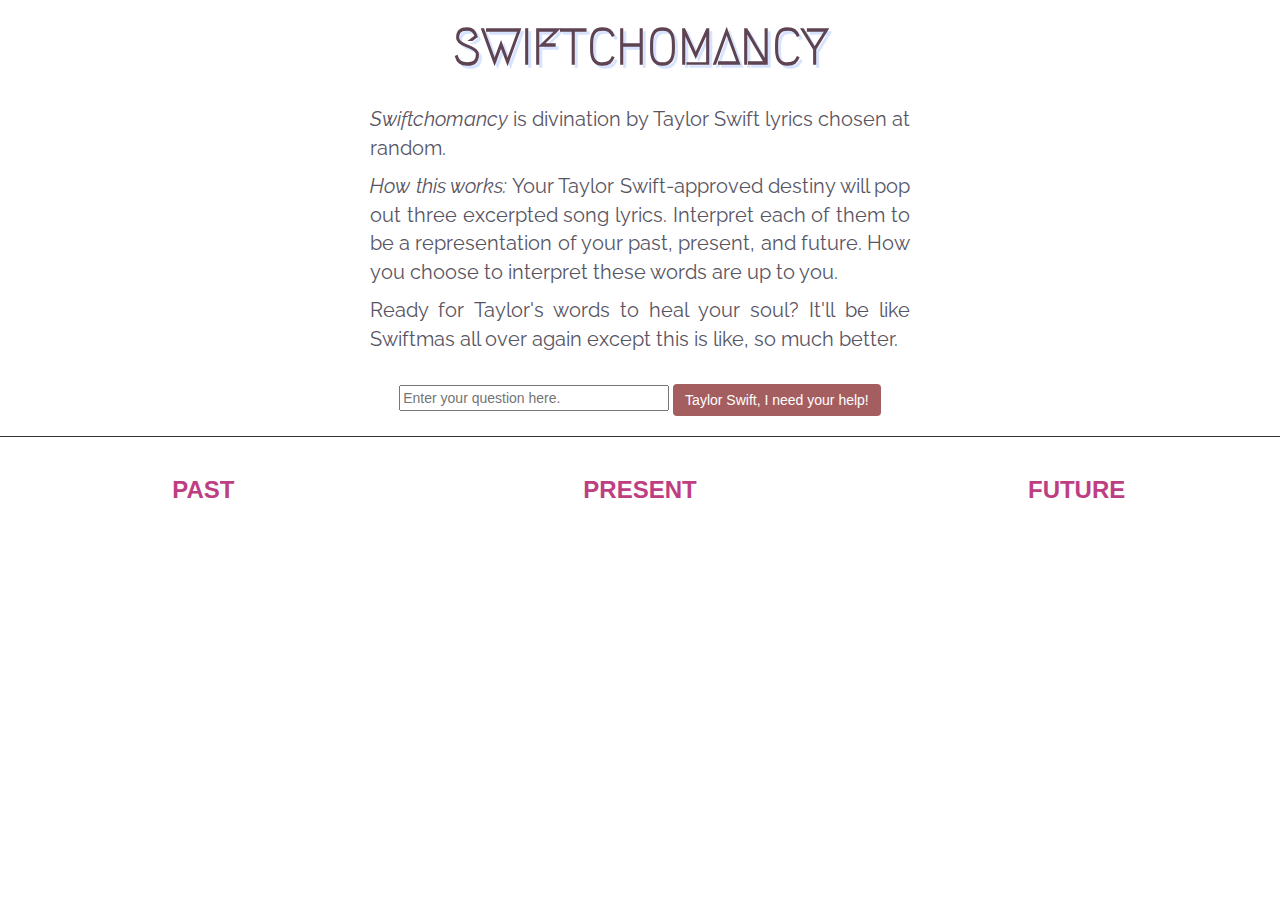
<file: old/indexv2.html>
<html>
  <head><meta http-equiv="Content-Type" content="text/html; charset=windows-1252">
    

    <script src="http://www.edlynyuen.com/taylor/jquery.min.js"></script>

    <title>SWIFTCHOMANCY</title>

    <!-- Bootstrap core CSS -->
    <link rel="stylesheet" href="https://maxcdn.bootstrapcdn.com/bootstrap/3.3.1/css/bootstrap.min.css">

    <!-- Bootstrap core CSS -->
    <link rel="stylesheet" href="layout2.css">

    <!-- Google Font for Heading -->
    <link href='http://fonts.googleapis.com/css?family=Megrim' rel='stylesheet' type='text/css'>   
    
    <!-- Google Font for Regular Text -->
    <link href='http://fonts.googleapis.com/css?family=Raleway' rel='stylesheet' type='text/css'>
  </head>

  <body>
    <div class="wrapper">
      <div class="container" id="heading">
        <h1 align="center"><strong>SWIFTCHOMANCY</strong></h1>

      <div id="about">
        <p><em>Swiftchomancy</em> is divination by Taylor Swift lyrics chosen at random.</p>
        <p><em>How this works:</em> Your Taylor Swift-approved destiny will pop out three excerpted song lyrics. Interpret each of them to be a representation of your past, present, and future. How you choose to interpret these words are up to you.</p>

        <p>Ready for Taylor's words to heal your soul? It'll be like Swiftmas all over again except this is like, so much better.</p>
      </div>
      <br>
      <center>
        <INPUT TYPE="text" NAME="question" SIZE="30" id="question" placeholder="Enter your question here.">
      <button class="btn btn-warning" id="runScript">Taylor Swift, I need your help!</button>
    </center>

    </div>
        
    <!-- Row of columns -->
      <div id="adviceRow" class="row">
        
        <div class="col-md-4">
          <h3>PAST</h3>
          <p style="font-size: 15px"><span id="taylorpast" class="contentAdvice"></span></p>
        </div>
      
        <div class="col-md-4">
          <h3>PRESENT</h3>
          <p style="font-size: 15px"><span id="taylorpresent" class="contentAdvice"></span></p>
        </div>

        <div class="col-md-4">
          <h3>FUTURE</h3>
          <p style="font-size: 15px"><span id="taylorfuture" class="contentAdvice"></span></p>
        </div>
        
      </div>
    </div> 
   
    <script type="text/javascript">
      var containers = {};
      var all_containers = $("#adviceRow").find(".col-md-4").find("span");   
      var randNum;
      var hiArray = [
          '<b>WELCOME TO NEW YORK </b> walking through a crowd the village is aglow kaleidoscope of loud heartbeats under coats everybody here wanted something more searching for a sound we hadn\'t heard before and it said welcome to new york it\'s been waiting for you welcome to new york welcome to new york it\'s a new soundtrack I could dance to this beat, beat forevermore the lights are so bright',
          '<b>WELCOME TO NEW YORK </b>but they never blind me, me welcome to new york it\'s been waiting for you welcome to new york welcome to new york when we first dropped our bags on apartment floors took our broken hearts put them in a drawer everybody here was someone else before and you can want who you want boys and boys and girls and girls',
          '<b>LONG LIVE</b> long live the walls we crashed through How the kingdom lights shined just for me and you I was screaming long live all the magic we made and bring on all the pretenders I\'m not afraid long live all the mountains we moved I had the time of my life fighting dragons with you I was screaming long live that look on your face And bring on all the pretenders',
          '<b>LONG LIVE</b> one day, we will be remembered hold on to spinning around Confetti falls to the ground May these memories break our fall Will you take a moment, promise me this that you\'ll stand by me forever But if God forbid fate should step in and force us into a goodbye if you have children some day when they point to the pictures please tell them my name tell them how the crowds went wild tell them how I hope they shine', 
          '<b>SAFE AND SOUND</b> i remember tears streaming down your face when i said, "i\'ll never let you go" when all those shadows almost killed your light i remember you said, "don\'t leave me here alone" but all that\'s dead and gone and passed tonight just close your eyes the sun is going down you\'ll be alright no one can hurt you now come morning light you and i\'ll be safe and sound don\'t you dare look out your window, darling',
          '<b>SAFE AND SOUND</b> everything\'s on fire the war outside our door keeps raging on hold on to this lullaby even when music\'s gone gone just close your eyes the sun is going down you\'ll be alright no one can hurt you now come morning light you and i\'ll be safe and sound ', 
          '<b>MEAN</b> you, with your switching sides and your wildfire lies and your humiliation you have pointed out my flaws again as if i don\'t already see them i walk with my head down trying to block you out \'cause i\'ll never impress you i just wanna feel okay again i bet you got pushed around somebody made you cold but the cycle ends right now \'cause you can\'t lead me down that road',
          '<b>MEAN</b> and you don\'t know, what you don\'t know... someday i\'ll be living in a big ol\' city and all you\'re ever gonna be is mean someday i\'ll be big enough so you can\'t hit me and all you\'re ever gonna be is mean why you gotta be so mean? and i can see you years from now in a bar talking over a football game with that same big loud opinion but nobody\'s listening washed up and ranting about the same old bitter things drunk and grumbling on about how i can\'t sing', 
          '<b>CHANGE</b> and it\'s a sad picture, the final blow hits you somebody else gets what you wanted again you know it\'s all the same, another time and place repeating history and you\'re getting sick of it but i believe in whatever you do and i\'ll do anything to see it through because these things will change can you feel it now? these walls that they put up to hold us back will fall down this revolution',
          '<b>CHANGE</b> the time will come for us to finally win we sing hallelujah, we sing hallelujah so we\'ve been outnumbered raided and now cornered it\'s hard to fight when the fight ain\'t fair we\'re getting stronger now find things they never found they might be bigger but we\'re faster and never scared you can walk away, say we don\'t need this but there\'s something in your eyes says we can beat this', 
          '<b>INNOCENT</b> i guess you really did it this time left yourself in your warpath lost your balance on a tightrope lost your mind tryin\' to get it back wasn\'t it easier in your lunchbox days? always a bigger bed to crawl into wasn\'t it beautiful when you believed in everything and everybody believed in you? it\'s alright, just wait and see your string of lights is still bright to me',
          '<b>INNOCENT</b> who you are is not where you\'ve been. you\'re still an innocent, you\'re still an innocent. did some things you can\'t speak of but at night you live it all again you wouldn\'t be shattered on the floor now if only you had seen what you know now then wasn\'t it easier in your firefly-catchin\' days? when everything out of reach, someone bigger brought down to you wasn\'t it beautiful runnin\' wild \'til you fell asleep before the monsters caught up to you?',
          '<b>TIED TOGETHER WITH A SMILE</b> seems the only one who doesn\'t see your beauty is the face in the mirror looking back at you you walk around here thinking you\'re not pretty but that\'s not true, cause i know you',
          '<b>TIED TOGETHER WITH A SMILE</b> you\'re losing it the water\'s high, you\'re jumping into it and letting go and no one knows that you cry, but you don\'t tell anyone that you might not be the golden one and you\'re tied together with a smile but you\'re coming undone i guess it\'s true that love was all you wanted cause you\'re giving it away like it\'s extra change hoping it will end up in his pocket but he leaves you out like a penny in the rain cause it\'s not his price to pay not his price to pay.',
          '<b>TEARDROPS ON MY GUITAR</b> walks by me can he tell that i can\'t breathe? and there he goes, so perfectly, the kind of flawless i wish i could be she better hold him tight, give him all her love look in those beautiful eyes and know she\'s lucky \'cause \'cause he\'s the reason for the teardrops on my guitar the only one who\'s got enough of me to break my heart he\'s the song in the car i keep singing',
          '<b>TEARDROPS ON MY GUITAR</b> don\'t know why i do he\'s the time taken up, but there\'s never enough and he\'s all that i need to fall into. so i drive home alone. as i turn out the light i\'ll put his picture down and maybe get some sleep tonight \'cause \'cause he\'s the reason for the teardrops on my guitar the only one who\'s got enough of me to break my heart',
          '<b>THE OUTSIDE</b> i didn\'t know what i would find when i went looking for a reason, i know i didn\'t read between the lines and, baby, i\'ve got nowhere to go i tried to take the road less traveled by but nothing seems to work the first few times am i right? so how can i ever try to be better? nobody ever lets me in i can still see you, this ain\'t the best view on the outside looking in',
          '<b>THE OUTSIDE</b> i\'ve been a lot of lonely places i\'ve never been on the outside you saw me there, but never knew i would give it all up to be a part of this, a part of you and now it\'s all too late so you see you could\'ve helped if you had wanted to but no one notices until it\'s too late to do anything',
          '<b>FIFTEEN</b> you take a deep breath and you walk through the doors it\'s the morning of your very first day you say "hi" to your friends you ain\'t seen in a while try and stay out of everybody\'s way it\'s your freshman year and you\'re gonna be here for the next four years in this town hoping one of those senior boys will wink at you and say "you know, i haven\'t seen you around before."',
          '<b>FIFTEEN</b> \'cause when you\'re fifteen and somebody tells you they love you you\'re gonna believe them and when you\'re fifteen feeling like there\'s nothing to figure out well count to ten, take it in this is life before you know who you\'re gonna be fifteen you sit in class next to red-headed abigail and soon enough you\'re best friends laughing at the other girls who think they\'re so cool',
          '<b>FIFTEEN</b> we\'ll be out of here as soon as we can and then you\'re on your very first date and he\'s got a car and you\'re feeling like flying and your mamma\'s waiting up and you\'re thinking he\'s the one and you\'re dancing \'round the room when the night ends, when the night ends',
          '<b>YOU\'RE NOT SORRY</b> all this time i was wasting, hoping you would come around i\'ve been giving out chances every time and all you do is let me down and it\'s taken me this long baby but i figured you out and you\'re thinking we\'ll be fine again',
          '<b>YOU\'RE NOT SORRY</b> but not this time around you don\'t have to call anymore i won\'t pick up the phone this is the last straw don\'t wanna hurt anymore and you can tell me that you\'re sorry but i don\'t believe you baby like i did before you\'re not sorry',
          '<b>YOU\'RE NOT SORRY</b> no no oh looking so innocent, i might believe you if i didn\'t know could\'ve loved you all my life if you hadn\'t left me waiting in the cold and you got your share of secrets and i\'m tired of being last to know and now you\'re asking me to listen cause it\'s worked each time before',
          '<b>SPARKS FLY</b> the way you move is like a full on rainstorm and i\'m a house of cards you\'re the kind of reckless that should send me runnin\' but i kinda know that i won\'t get far and you stood there in front of me just close enough to touch close enough to hope you couldn\'t see what i was thinking of drop everything now meet me in the pouring rain',
          '<b>SPARKS FLY</b> kiss me on the sidewalk take away the pain \'cause i see sparks fly whenever you smile get me with those green eyes, baby, as the lights go down give me something that\'ll haunt me when you\'re not around \'cause i see sparks fly',
          '<b>SPARKS FLY</b> whenever you smile my mind forgets to remind me you\'re a bad idea you touch me once and it\'s really something, you find i\'m even better than you imagined i would be. i\'m on my guard for the rest of the world but with you i know it\'s no good and i could wait patiently but i really wish you would',
          ]; 

      var buttonID = document.getElementById('runScript');
      $(buttonID).click(function() 
        {
          var question = $('#question' ).val();
          if (question) {
            for(var i = 0; i < all_containers.length ; i++) {
            $(all_containers[i]).empty().append(myFunction (hiArray));    
          } 
          }
          else {
            alert("Please enter a question");

          }

         });
      
      function myFunction(hiArray) {
          randNum = Math.floor(Math.random() * hiArray.length); 
          return hiArray[randNum];
      };
    
    </script>   
</footer>
  </body>
</html>
</file>
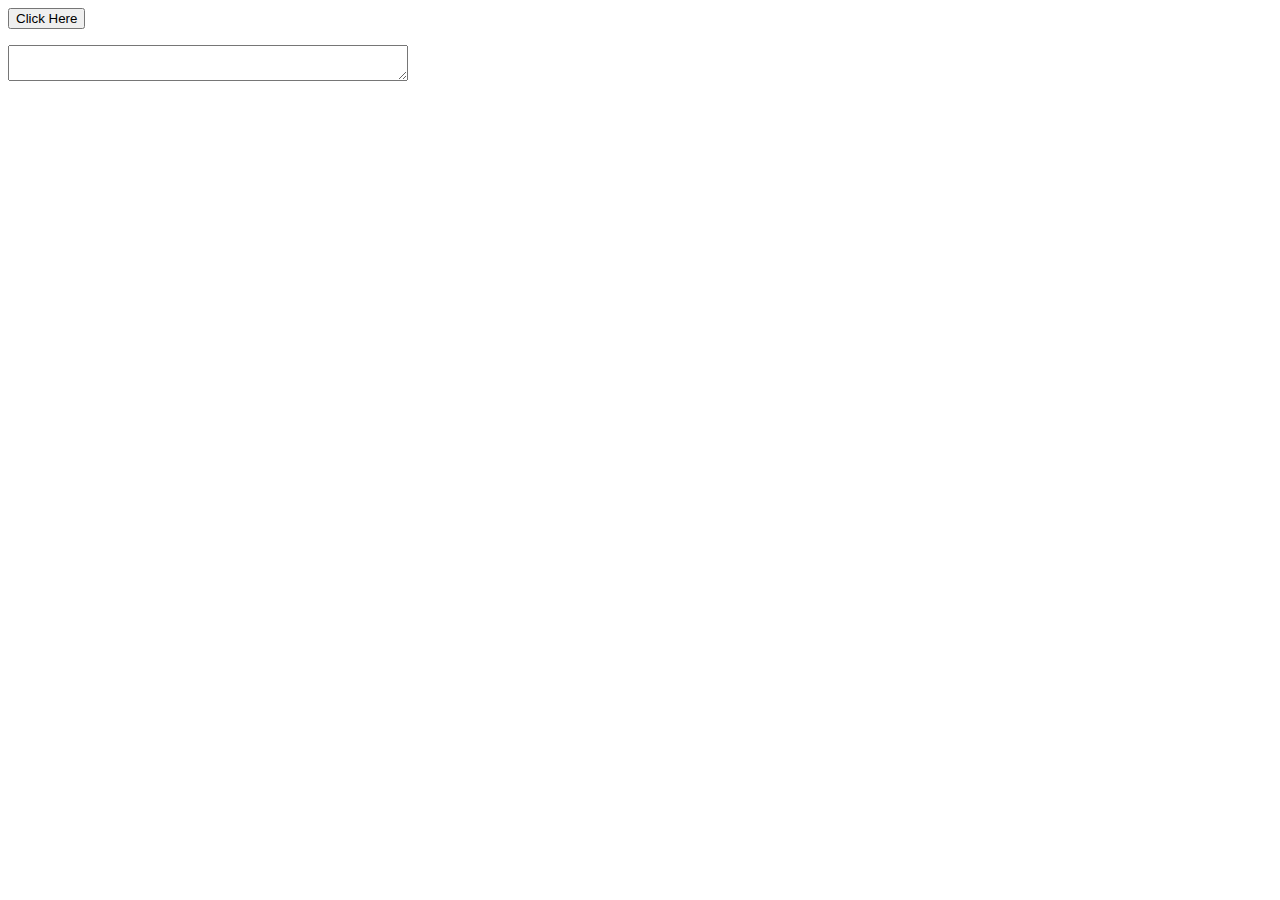
<file: old/taylor swift stichomancy/test.html>
<html>
  <head>
    <title>TAYLOR SWIFT STICHOMANCY</title>
  </head>

  <body>
    <button onClick="quotes()">Click Here</button>
    <p></p>
    <textarea id="txtbox" style="width:400px; font:Georgia" readonly></textarea><p>
  </body>

  <script language="javascript">
  function quotes(){
    var aquote = new Array;
    aquote[0]="\"We are never ever ever getting back together.\"";
    aquote[1]="\"I'm wonderstruck, dancing all the way home.\"";
    aquote[2]="\"I get drunk on jealousy.\""
    aquote[3]="\"I hate that stupid ol' pickup truck you never let me drive.\""
    aquote[4]="\"This is how it ought to be, laughing on a park bench.\""
    aquote[5]="\"You've got a smile that could light up this whole town.\""
rdmQuote = Math.floor(Math.random()*aquote.length);
document.getElementById('taylorpast').innerHTML += hiArray[randNum] + "!";
}

</script>
  </html>
</file>
<file: old/layout2.css>
body {
  background: url(http://www.edlynyuen.com/taylor/taylor.jpg); no-repeat; background-size: cover; background-position: right; background-attachment: fixed;
}

.btn-warning { 
  background-color: #A45E60; 
  border: 0px;
}

#about {
   padding-left: 300px;
    padding-right: 300px;
    padding-top: 20px;
    text-align: justify;
}

.col-md-4 {
    text-align: justify;
    padding-left: 80px;
    padding-right: 80px;
    padding-top: 20px;
    margin-top: 20px;
    border-top: 1px solid;
}

h1 { 
  font-family: 'Megrim', Arial, cursive; font-weight: 400; font-size: 50px; color: #5E4352; text-align: center; text-shadow: 3px 3px #D8E4FF
}

h3 { 
  font-family: 'Arial'; color: #BE3E82; font-weight: 800; text-align: center;
}

p {
  font-family: 'Raleway', serif; font-weight: 400; font-size: 20px; color: #585563;
}
</file>
